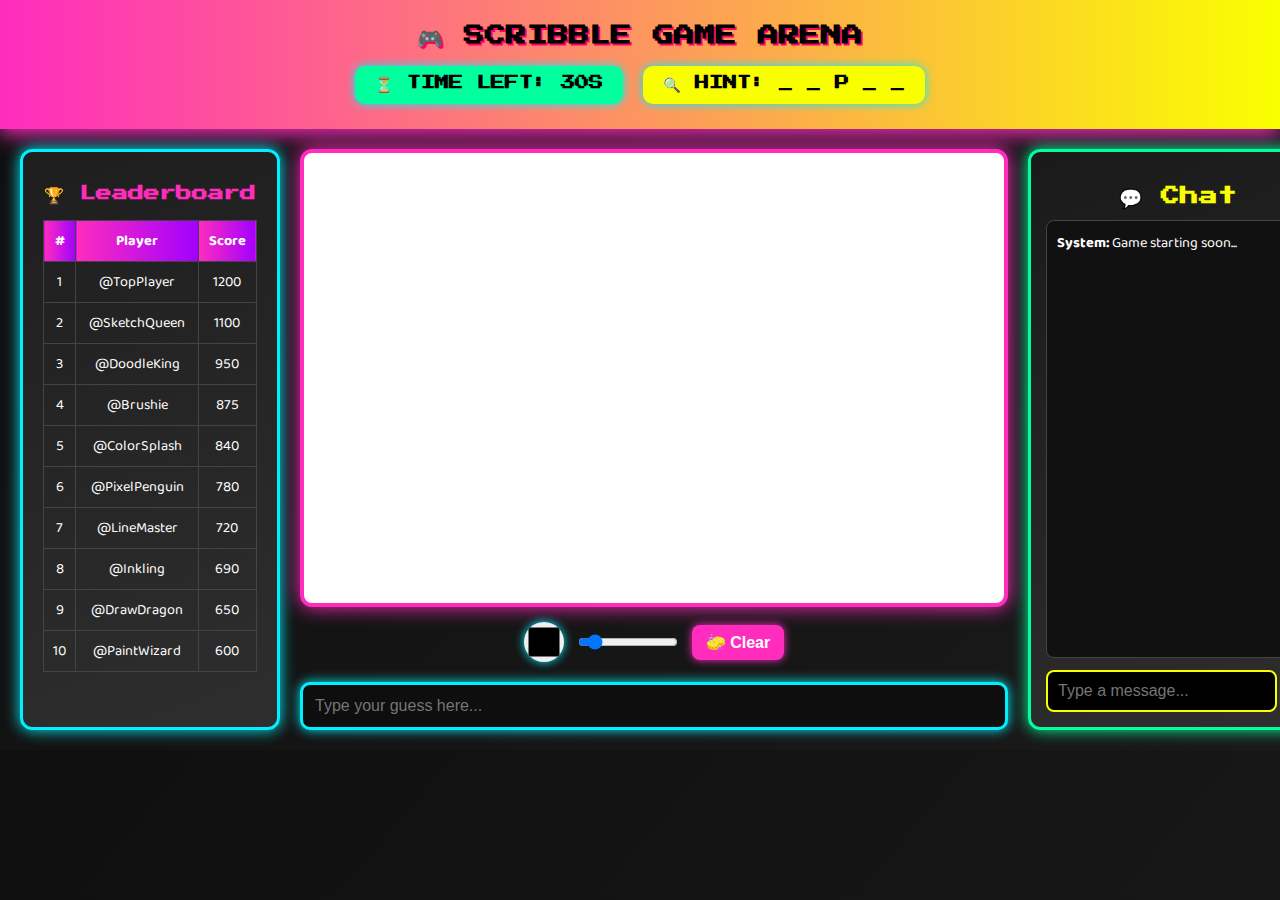
<file: scribble/main_lobby.html>
<!DOCTYPE html>
<html lang="en">
<head>
  <meta charset="UTF-8" />
  <meta name="viewport" content="width=device-width, initial-scale=1.0"/>
  <title>Scribble Game - All-in-One</title>
  <style>
    @import url('https://fonts.googleapis.com/css2?family=Baloo+2:wght@600&family=Press+Start+2P&display=swap');

:root {
  --yellow: #faff00;
  --neon-blue: #00f0ff;
  --hot-pink: #ff2cbe;
  --green: #00ff9d;
  --black: #000000;
  --white: #ffffff;
  --purple: #a100ff;
  --orange: #ff7a00;
  --bg-dark: #0e0e0e;
}

* {
  box-sizing: border-box;
}

body {
  font-family: 'Baloo 2', sans-serif;
  margin: 0;
  color: var(--white);
  background: linear-gradient(130deg, #0f0f0f, #1a1a1a);
  overflow-x: hidden;
}

header {
  background: linear-gradient(to right, var(--hot-pink), var(--yellow));
  color: var(--black);
  padding: 25px;
  text-align: center;
  box-shadow: 0 5px 20px var(--hot-pink);
  font-family: 'Press Start 2P', cursive;
  text-transform: uppercase;
}

header h1 {
  margin: 0;
  font-size: 1.3rem;
  text-shadow: 2px 2px #ff0066;
}

.header-info {
  margin-top: 15px;
  display: flex;
  justify-content: center;
  gap: 20px;
}

.timer-box,
.hint-box {
  padding: 10px 20px;
  border-radius: 10px;
  font-weight: bold;
  font-size: 0.9rem;
  box-shadow: 0 0 10px var(--neon-blue);
}

.timer-box {
  background: var(--green);
  color: var(--black);
}

.hint-box {
  background: var(--yellow);
  color: var(--black);
}

.main-container {
  display: grid;
  grid-template-columns: 260px 1fr 300px;
  gap: 20px;
  padding: 20px;
  color: var(--white);
}

.leaderboard {
  background: linear-gradient(160deg, #1e1e1e, #2e2e2e);
  border: 3px solid var(--neon-blue);
  border-radius: 12px;
  padding: 20px;
  box-shadow: 0 0 15px var(--neon-blue);
}

.leaderboard h2 {
  text-align: center;
  color: var(--hot-pink);
  font-size: 1rem;
  margin-bottom: 15px;
  font-family: 'Press Start 2P', cursive;
}

.leaderboard table {
  width: 100%;
  border-collapse: collapse;
  font-size: 0.9rem;
}

.leaderboard th,
.leaderboard td {
  border: 1px solid #444;
  padding: 8px;
  text-align: center;
}

.leaderboard th {
  background: linear-gradient(to right, var(--hot-pink), var(--purple));
  color: var(--white);
}

.canvas-area {
  display: flex;
  flex-direction: column;
  align-items: center;
}

canvas {
  border: 4px solid var(--hot-pink);
  background: var(--white);
  border-radius: 12px;
  box-shadow: 0 0 20px var(--hot-pink);
}

.tools {
  margin-top: 15px;
  display: flex;
  gap: 12px;
  align-items: center;
}

.tools input[type="color"] {
  border: none;
  width: 40px;
  height: 40px;
  cursor: pointer;
  border-radius: 50%;
  box-shadow: 0 0 10px var(--neon-blue);
}

.tools input[type="range"] {
  width: 100px;
}

.tools button {
  background: var(--hot-pink);
  color: var(--white);
  border: none;
  border-radius: 8px;
  padding: 8px 14px;
  font-weight: bold;
  font-size: 1rem;
  cursor: pointer;
  box-shadow: 0 0 8px var(--hot-pink);
  transition: all 0.3s ease;
}

.tools button:hover {
  background: var(--purple);
  transform: scale(1.1);
}

.guess-area {
  margin-top: 20px;
  width: 100%;
}

.guess-area input {
  width: 100%;
  padding: 12px;
  font-size: 1rem;
  border-radius: 10px;
  border: 3px solid var(--neon-blue);
  background: #0e0e0e;
  color: var(--white);
  box-shadow: 0 0 12px var(--neon-blue);
}

.chat-box {
  background: linear-gradient(160deg, #1a1a1a, #2e2e2e);
  border: 3px solid var(--green);
  box-shadow: 0 0 15px var(--green);
  border-radius: 12px;
  padding: 15px;
  display: flex;
  flex-direction: column;
}

.chat-box h3 {
  text-align: center;
  color: var(--yellow);
  font-family: 'Press Start 2P', cursive;
  margin-bottom: 10px;
}

.chat-messages {
  flex: 1;
  height: 250px;
  overflow-y: auto;
  background: #111;
  border: 1px solid #444;
  padding: 10px;
  margin-bottom: 12px;
  border-radius: 8px;
  color: #fff;
  font-size: 0.9rem;
}

.chat-input-container {
  display: flex;
  align-items: center;
}

.chat-box input {
  flex: 1;
  padding: 10px;
  background: #000;
  color: var(--yellow);
  border: 2px solid var(--yellow);
  border-radius: 8px;
  font-size: 1rem;
}

.chat-box button {
  background: var(--yellow);
  color: #000;
  font-weight: bold;
  border: none;
  padding: 10px 16px;
  margin-left: 10px;
  cursor: pointer;
  border-radius: 8px;
  transition: 0.3s ease;
  box-shadow: 0 0 10px var(--yellow);
}

.chat-box button:hover {
  background: var(--hot-pink);
  color: #fff;
  transform: scale(1.05);
}

  </style>
</head>
<body>


  <!-- ===== Header ===== -->
  <header>
    <h1>🎮 Scribble Game Arena</h1>
    <div class="header-info">
      <div class="timer-box">⏳ Time Left: <span id="timer">30s</span></div>
      <div class="hint-box">🔍 Hint: <span id="hintDisplay">_ _ _ _ _</span></div>
    </div>
  </header>

  <!-- ===== Main Content ===== -->
  <div class="main-container">

    <!-- Leaderboard -->
    <div class="leaderboard">
      <h2>🏆 Leaderboard</h2>
      <table id="leaderboardTable">
        <thead>
          <tr>
            <th>#</th>
            <th>Player</th>
            <th>Score</th>
          </tr>
        </thead>
        <tbody></tbody>
      </table>
    </div>

    <!-- Canvas Drawing Area -->
    <div class="canvas-area">
      <canvas id="canvas" width="700" height="450"></canvas>
      <div class="tools">
        <input type="color" id="colorPicker" value="#000000" />
        <input type="range" id="brushSize" min="1" max="20" value="3" />
        <button onclick="clearCanvas()">🧽 Clear</button>
      </div>
      <div class="guess-area">
        <input type="text" placeholder="Type your guess here..." />
      </div>
    </div>

    <!-- Chat Section -->
    <div class="chat-box">
      <h3>💬 Chat</h3>
      <div class="chat-messages" id="chatMessages">
        <div><strong>System:</strong> Game starting soon...</div>
      </div>
      <div class="chat-input-container">
        <input type="text" id="chatInput" placeholder="Type a message...">
        <button onclick="sendChat()">Send</button>
      </div>
    </div>

  </div>

  <!-- ===== Scripts ===== -->
  <script>
    // ===== Drawing Functionality =====
    const canvas = document.getElementById('canvas');
    const ctx = canvas.getContext('2d');
    let drawing = false;
    const colorPicker = document.getElementById('colorPicker');
    const brushSize = document.getElementById('brushSize');

    canvas.addEventListener('mousedown', (e) => {
      drawing = true;
      ctx.beginPath();
      ctx.moveTo(e.offsetX, e.offsetY);
    });

    canvas.addEventListener('mousemove', (e) => {
      if (!drawing) return;
      ctx.lineTo(e.offsetX, e.offsetY);
      ctx.strokeStyle = colorPicker.value;
      ctx.lineWidth = brushSize.value;
      ctx.lineCap = 'round';
      ctx.stroke();
    });

    canvas.addEventListener('mouseup', () => drawing = false);
    canvas.addEventListener('mouseleave', () => drawing = false);

    function clearCanvas() {
      ctx.clearRect(0, 0, canvas.width, canvas.height);
    }

    // ===== Chat System =====
    function sendChat() {
      const input = document.getElementById('chatInput');
      const msg = input.value.trim();
      if (!msg) return;
      const chatBox = document.getElementById('chatMessages');
      const div = document.createElement('div');
      div.innerHTML = `<strong>You:</strong> ${msg}`;
      chatBox.appendChild(div);
      input.value = '';
      chatBox.scrollTop = chatBox.scrollHeight;
    }

    // ===== Timer =====
    let time = 30;
    const timerSpan = document.getElementById("timer");
    const countdown = setInterval(() => {
      time--;
      timerSpan.textContent = `${time}s`;
      if (time <= 0) {
        clearInterval(countdown);
        timerSpan.textContent = "⏱️ Time's Up!";
      }
    }, 1000);

    // ===== Hint Reveal =====
    const word = "apple";
    const revealed = [false, false, true, false, false];

    function updateHint() {
      const hint = word
        .split("")
        .map((char, i) => (revealed[i] ? char.toUpperCase() : "_"))
        .join(" ");
      document.getElementById("hintDisplay").textContent = hint;
    }

    updateHint();

    // ===== Leaderboard =====
    const users = [
      { username: "@TopPlayer", score: 1200 },
      { username: "@SketchQueen", score: 1100 },
      { username: "@DoodleKing", score: 950 },
      { username: "@Brushie", score: 875 },
      { username: "@ColorSplash", score: 840 },
      { username: "@PixelPenguin", score: 780 },
      { username: "@LineMaster", score: 720 },
      { username: "@Inkling", score: 690 },
      { username: "@DrawDragon", score: 650 },
      { username: "@PaintWizard", score: 600 },
      { username: "@ArtNinja", score: 580 },
      { username: "@ScribbleKid", score: 500 },
    ];

    function renderLeaderboard(data) {
      const tbody = document.getElementById("leaderboardTable").querySelector("tbody");
      tbody.innerHTML = '';
      data.sort((a, b) => b.score - a.score).slice(0, 10).forEach((u, i) => {
        const tr = document.createElement("tr");
        tr.innerHTML = `
          <td>${i + 1}</td>
          <td>${u.username}</td>
          <td>${u.score}</td>
        `;
        tbody.appendChild(tr);
      });
    }

    setInterval(() => {
      users.forEach(u => {
        u.score += Math.floor(Math.random() * 6);
      });
      renderLeaderboard(users);
    }, 4000);

    renderLeaderboard(users);
  </script>
</body>
</html>
</file>
